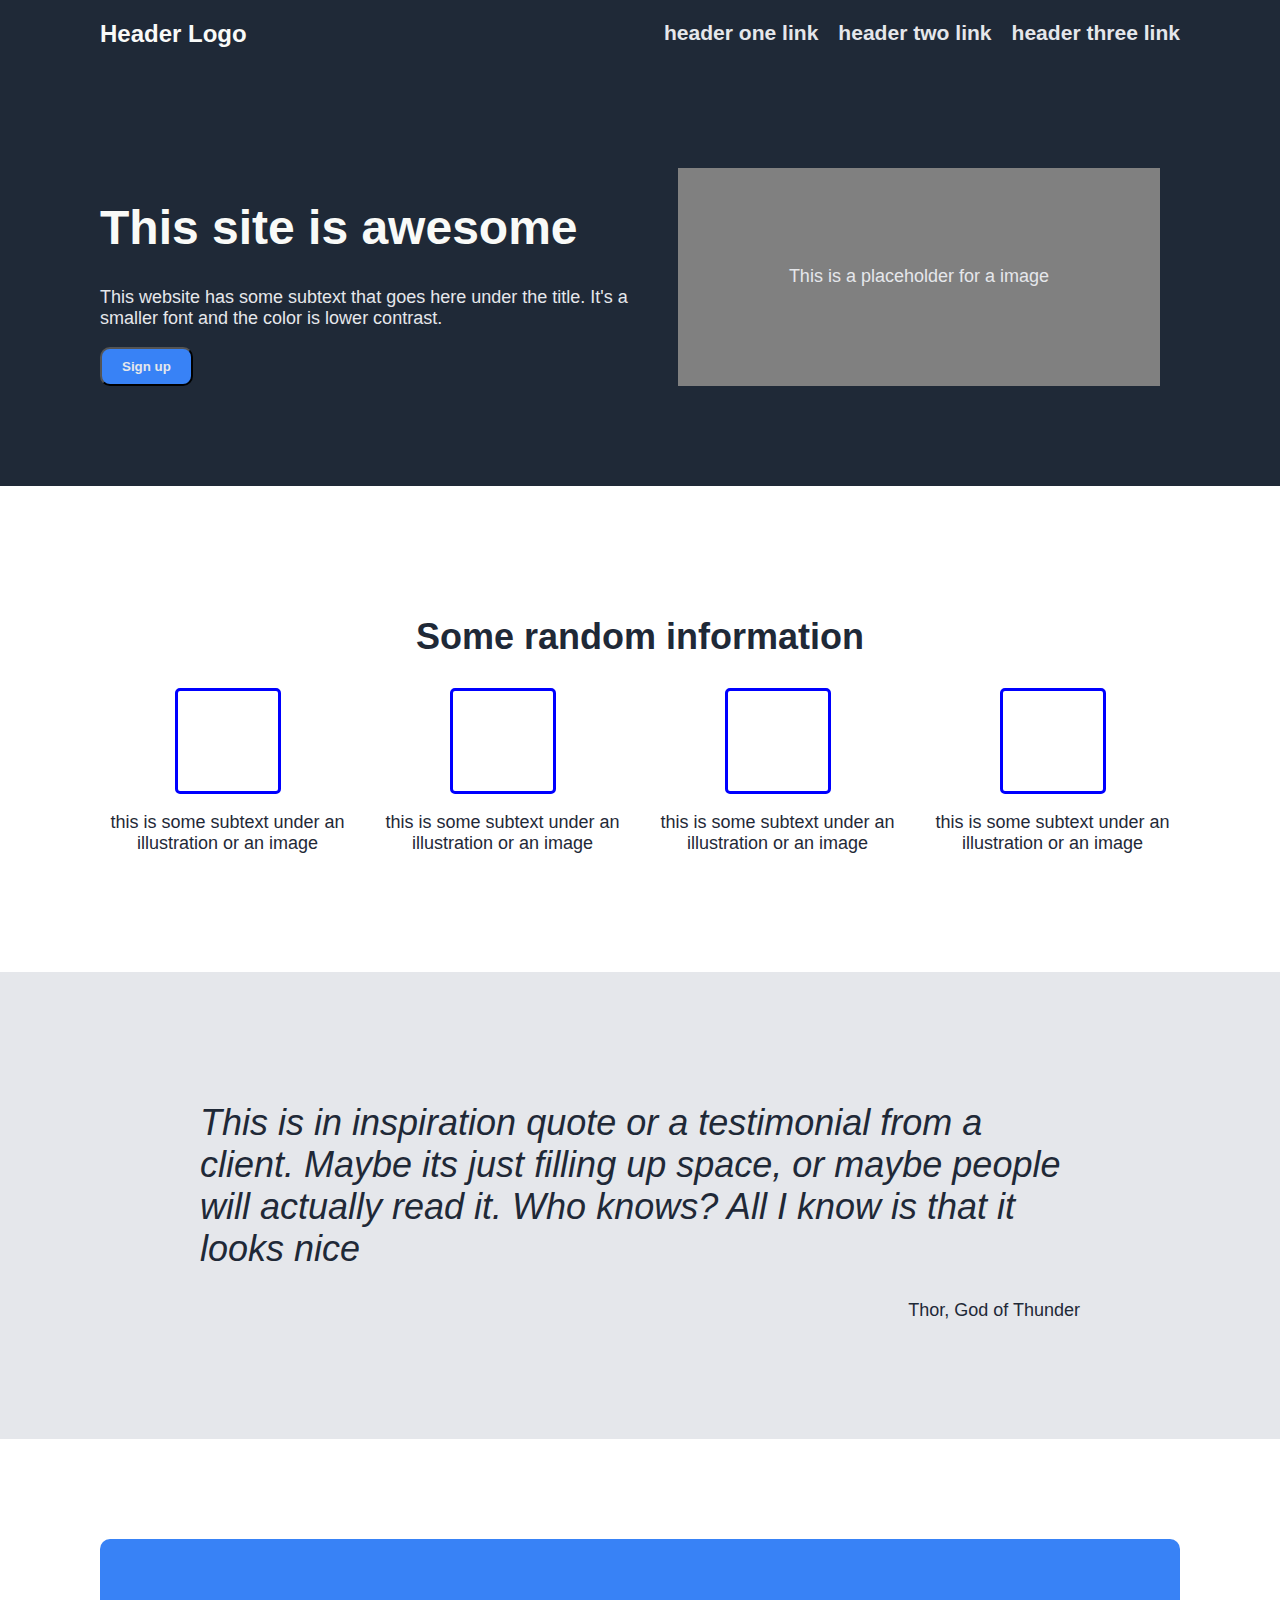
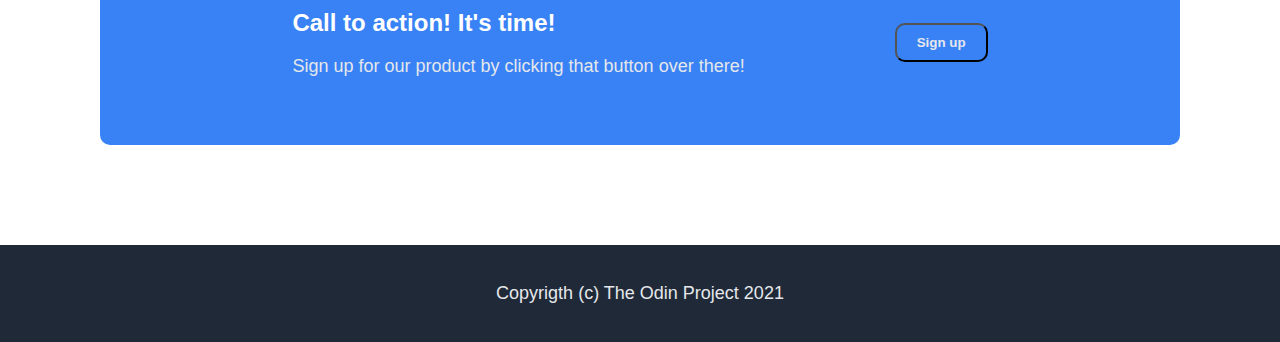
<file: landing-page/index.html>
<!DOCTYPE html>
<html lang="en">
<head>
    <meta charset="UTF-8">
    <meta http-equiv="X-UA-Compatible" content="IE=edge">
    <meta name="viewport" content="width=device-width, initial-scale=1.0">
    <title>Landing Page</title>
    <link rel="stylesheet" href="style.css">
</head>
<body>
    <header>
        <h2>Header Logo</h2>
        <h3>header one link</h3>
        <h3>header two link</h3>
        <h3>header three link</h3>
    </header>
    <div class="main1">
        <div>
            <h1>This site is awesome</h1>
            <p>This website has some subtext that goes here under the title. It's a smaller font and the color is lower contrast.</p>
            <button>Sign up</button>
        </div>
        <div class="placeholder">
            <p>This is a placeholder for a image</p>
        </div>
    </div>
    <div class="main2">
        <h2>Some random information</h2>
        <div class="images">
            <div>
                <div class="image_placeholder"></div>
                <p>this is some subtext under an illustration or an image</p>
            </div>
            <div>
                <div class="image_placeholder"></div>
                <p>this is some subtext under an illustration or an image</p>
            </div>
            <div>
                <div class="image_placeholder"></div>
                <p>this is some subtext under an illustration or an image</p>
            </div>
            <div>
                <div class="image_placeholder"></div>
                <p>this is some subtext under an illustration or an image</p>
            </div>
        </div>
    </div>
    <div class="main3">
        <h2>This is in inspiration quote or a testimonial from a client.  Maybe its just filling up space, or maybe people will actually read it.
            Who knows? All I know is that it looks nice</h2>
        <p id="quote">Thor, God of Thunder</p>
    </div>
    <div>
        <div id="action">
            <div>
                <h2>Call to action! It's time!</h2>
                <p>Sign up for our product  by clicking that button over there!</p>
            </div>
            <button>Sign up</button>
        </div>
    </div>
    <footer>
        <p>Copyrigth (c) The Odin Project 2021</p>
    </footer>
</body>
</html>
</file>
<file: landing-page/style.css>
body {
    font-family: roboto, Arial, Helvetica, sans-serif;
    margin: 0;
}

header {
    background-color: #1F2937;
    display: flex;
    font-size: 18px;
    color: #E5E7EB;
    gap: 20px;
    padding: 0 100px;
}

header > h2 {
    margin-right: auto;
    font-size: 24px;
    color: #F9FAF8;
}

.main1 {
    background-color: #1F2937;
    display: flex;
    justify-content: space-between;
    padding: 100px 100px;
}

.main1 h1 {
    font-size: 48px;
    color: #F9FAF8;
    font-weight: bolder;
}

p {
    font-size: 18px;
    color: #E5E7EB;
}

.placeholder {
    display: flex;
    width: 70%;
    font-size: 18px;
    color: #E5E7EB;
    background-color: gray;
    align-items: center;
    justify-content: center;
    margin: 0 20px;
}

button {
    background-color: #3882F6;
    font-weight: bolder;
    color: #E5E7EB;
    padding: 10px 20px;
    border-radius: 10px;
}

.main2 {
    background-color: white;
    text-align: center;
    justify-content: center;
    align-items: center;
    padding: 100px 100px;
}

.main2 h2 {
    font-size: 36px;
    font-weight: bold;
    color: #1F2937;
}

.main2 p {
    color: #1F2937;
}

.images {
    display: flex;
    gap: 20px;
    align-items: center;
    justify-content: center;
}

.image_placeholder {
    border: 3px solid blue;
    border-radius: 5px;
    height: 100px;
    width: 100px;
    margin: auto;
}

.main3 {
    background-color: #E5E7EB;
    color: #1F2937;
    padding: 100px 200px;
}

.main3 h2 {
    font-size: 36px;
    font-style: italic;
    font-weight: lighter;
}

#quote {
    color: #1F2937;
    text-align: end;
}

#action {
    display: flex;
    background-color: #3882F6;
    align-items: center;
    margin: 100px 100px;
    padding: 50px 50px;
    border-radius: 10px;
    justify-content: center;
    gap: 150px;
}

#action h2{
    color: white
}

footer {
    background-color: #1F2937;
    text-align: center;
    padding: 20px 0;
}
</file>
